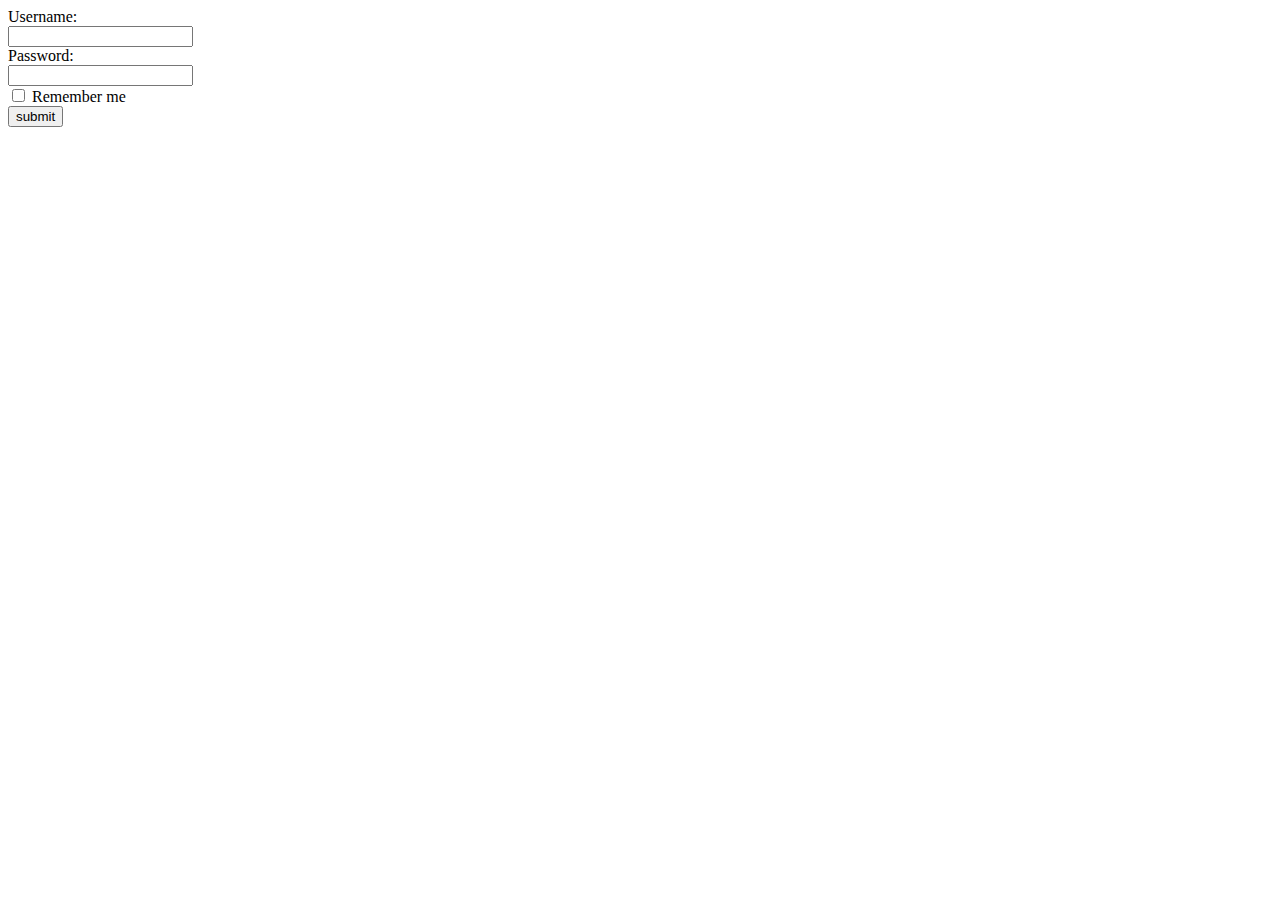
<file: login.html>
<!DOCTYPE html>
<html>
<head>
    <meta charset="utf-8" />
    <meta http-equiv="X-UA-Compatible" content="IE=edge">
    <title>Page Title</title>
    <meta name="viewport" content="width=device-width, initial-scale=1">
    <link rel="stylesheet" type="text/css" media="screen" href="style.css" />
    <!-- <script src="main.js"></script> -->
</head>
<body>
        <form>
                <div class="key">
                    Username:
                </div>
                <div class="input">
                    <input type="text" required/>
                    <br>
                </div>
        
                <div class="key">
                    Password:
                </div>
                    <input type="password" id="password" required/>
                </div> 
                <br>
                <input type="checkbox" value="remember"/> Remember me <br>
                <input type="submit" value="submit" />
                <!-- <button type="button">Login</button> -->
            </form>
</body>
</html>
</file>
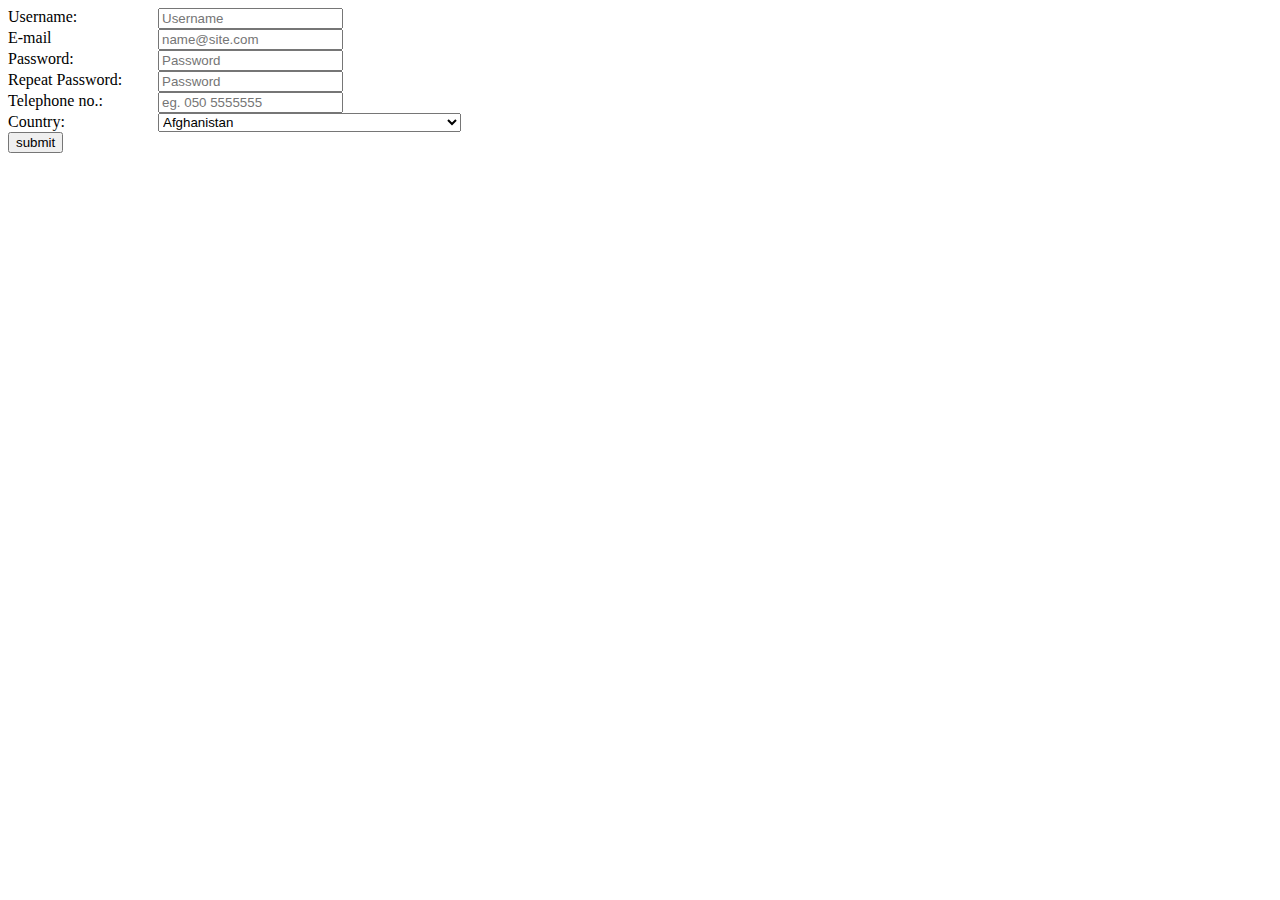
<file: signup.html>
<!DOCTYPE html>
<html>

<head>
    <meta charset="utf-8" />
    <meta http-equiv="X-UA-Compatible" content="IE=edge">
    <title>Page Title</title>
    <meta name="viewport" content="width=device-width, initial-scale=1">
    <link rel="stylesheet" type="text/css" media="screen" href="signup.css" />
    <!-- <script src="main.js"></script> -->
</head>

<body>
    <form class="form">
        <label>Username:</label>
        <input type="text" id="username" pattern=".{5,}" class="input" placeholder="Username" required/>
        <br>
        <div class="tooShort">* Please enter 5 characters or more</div>
        <label> E-mail</label>
        <input type="email" class="input" placeholder="name@site.com" required />
        <br>
        <label>Password:</label>
        <input type="password" class="input" placeholder="Password" required />
        <br>
        <label>Repeat Password:</label>
        <input type="password" class="input" placeholder="Password" required />
        <br>
        <label>Telephone no.:</label>
        <input type="number" class="input" placeholder="eg. 050 5555555" />
        <br>
        <label>Country:</label>
        <select class="input">
            <option value="AF">Afghanistan</option>
            <option value="AX">Åland Islands</option>
            <option value="AL">Albania</option>
            <option value="DZ">Algeria</option>
            <option value="AS">American Samoa</option>
            <option value="AD">Andorra</option>
            <option value="AO">Angola</option>
            <option value="AI">Anguilla</option>
            <option value="AQ">Antarctica</option>
            <option value="AG">Antigua and Barbuda</option>
            <option value="AR">Argentina</option>
            <option value="AM">Armenia</option>
            <option value="AW">Aruba</option>
            <option value="AU">Australia</option>
            <option value="AT">Austria</option>
            <option value="AZ">Azerbaijan</option>
            <option value="BS">Bahamas</option>
            <option value="BH">Bahrain</option>
            <option value="BD">Bangladesh</option>
            <option value="BB">Barbados</option>
            <option value="BY">Belarus</option>
            <option value="BE">Belgium</option>
            <option value="BZ">Belize</option>
            <option value="BJ">Benin</option>
            <option value="BM">Bermuda</option>
            <option value="BT">Bhutan</option>
            <option value="BO">Bolivia, Plurinational State of</option>
            <option value="BQ">Bonaire, Sint Eustatius and Saba</option>
            <option value="BA">Bosnia and Herzegovina</option>
            <option value="BW">Botswana</option>
            <option value="BV">Bouvet Island</option>
            <option value="BR">Brazil</option>
            <option value="IO">British Indian Ocean Territory</option>
            <option value="BN">Brunei Darussalam</option>
            <option value="BG">Bulgaria</option>
            <option value="BF">Burkina Faso</option>
            <option value="BI">Burundi</option>
            <option value="KH">Cambodia</option>
            <option value="CM">Cameroon</option>
            <option value="CA">Canada</option>
            <option value="CV">Cape Verde</option>
            <option value="KY">Cayman Islands</option>
            <option value="CF">Central African Republic</option>
            <option value="TD">Chad</option>
            <option value="CL">Chile</option>
            <option value="CN">China</option>
            <option value="CX">Christmas Island</option>
            <option value="CC">Cocos (Keeling) Islands</option>
            <option value="CO">Colombia</option>
            <option value="KM">Comoros</option>
            <option value="CG">Congo</option>
            <option value="CD">Congo, the Democratic Republic of the</option>
            <option value="CK">Cook Islands</option>
            <option value="CR">Costa Rica</option>
            <option value="CI">Côte d'Ivoire</option>
            <option value="HR">Croatia</option>
            <option value="CU">Cuba</option>
            <option value="CW">Curaçao</option>
            <option value="CY">Cyprus</option>
            <option value="CZ">Czech Republic</option>
            <option value="DK">Denmark</option>
            <option value="DJ">Djibouti</option>
            <option value="DM">Dominica</option>
            <option value="DO">Dominican Republic</option>
            <option value="EC">Ecuador</option>
            <option value="EG">Egypt</option>
            <option value="SV">El Salvador</option>
            <option value="GQ">Equatorial Guinea</option>
            <option value="ER">Eritrea</option>
            <option value="EE">Estonia</option>
            <option value="ET">Ethiopia</option>
            <option value="FK">Falkland Islands (Malvinas)</option>
            <option value="FO">Faroe Islands</option>
            <option value="FJ">Fiji</option>
            <option value="FI">Finland</option>
            <option value="FR">France</option>
            <option value="GF">French Guiana</option>
            <option value="PF">French Polynesia</option>
            <option value="TF">French Southern Territories</option>
            <option value="GA">Gabon</option>
            <option value="GM">Gambia</option>
            <option value="GE">Georgia</option>
            <option value="DE">Germany</option>
            <option value="GH">Ghana</option>
            <option value="GI">Gibraltar</option>
            <option value="GR">Greece</option>
            <option value="GL">Greenland</option>
            <option value="GD">Grenada</option>
            <option value="GP">Guadeloupe</option>
            <option value="GU">Guam</option>
            <option value="GT">Guatemala</option>
            <option value="GG">Guernsey</option>
            <option value="GN">Guinea</option>
            <option value="GW">Guinea-Bissau</option>
            <option value="GY">Guyana</option>
            <option value="HT">Haiti</option>
            <option value="HM">Heard Island and McDonald Islands</option>
            <option value="VA">Holy See (Vatican City State)</option>
            <option value="HN">Honduras</option>
            <option value="HK">Hong Kong</option>
            <option value="HU">Hungary</option>
            <option value="IS">Iceland</option>
            <option value="IN">India</option>
            <option value="ID">Indonesia</option>
            <option value="IR">Iran, Islamic Republic of</option>
            <option value="IQ">Iraq</option>
            <option value="IE">Ireland</option>
            <option value="IM">Isle of Man</option>
            <option value="IL">Israel</option>
            <option value="IT">Italy</option>
            <option value="JM">Jamaica</option>
            <option value="JP">Japan</option>
            <option value="JE">Jersey</option>
            <option value="JO">Jordan</option>
            <option value="KZ">Kazakhstan</option>
            <option value="KE">Kenya</option>
            <option value="KI">Kiribati</option>
            <option value="KP">Korea, Democratic People's Republic of</option>
            <option value="KR">Korea, Republic of</option>
            <option value="KW">Kuwait</option>
            <option value="KG">Kyrgyzstan</option>
            <option value="LA">Lao People's Democratic Republic</option>
            <option value="LV">Latvia</option>
            <option value="LB">Lebanon</option>
            <option value="LS">Lesotho</option>
            <option value="LR">Liberia</option>
            <option value="LY">Libya</option>
            <option value="LI">Liechtenstein</option>
            <option value="LT">Lithuania</option>
            <option value="LU">Luxembourg</option>
            <option value="MO">Macao</option>
            <option value="MK">Macedonia, the former Yugoslav Republic of</option>
            <option value="MG">Madagascar</option>
            <option value="MW">Malawi</option>
            <option value="MY">Malaysia</option>
            <option value="MV">Maldives</option>
            <option value="ML">Mali</option>
            <option value="MT">Malta</option>
            <option value="MH">Marshall Islands</option>
            <option value="MQ">Martinique</option>
            <option value="MR">Mauritania</option>
            <option value="MU">Mauritius</option>
            <option value="YT">Mayotte</option>
            <option value="MX">Mexico</option>
            <option value="FM">Micronesia, Federated States of</option>
            <option value="MD">Moldova, Republic of</option>
            <option value="MC">Monaco</option>
            <option value="MN">Mongolia</option>
            <option value="ME">Montenegro</option>
            <option value="MS">Montserrat</option>
            <option value="MA">Morocco</option>
            <option value="MZ">Mozambique</option>
            <option value="MM">Myanmar</option>
            <option value="NA">Namibia</option>
            <option value="NR">Nauru</option>
            <option value="NP">Nepal</option>
            <option value="NL">Netherlands</option>
            <option value="NC">New Caledonia</option>
            <option value="NZ">New Zealand</option>
            <option value="NI">Nicaragua</option>
            <option value="NE">Niger</option>
            <option value="NG">Nigeria</option>
            <option value="NU">Niue</option>
            <option value="NF">Norfolk Island</option>
            <option value="MP">Northern Mariana Islands</option>
            <option value="NO">Norway</option>
            <option value="OM">Oman</option>
            <option value="PK">Pakistan</option>
            <option value="PW">Palau</option>
            <option value="PS">Palestinian Territory, Occupied</option>
            <option value="PA">Panama</option>
            <option value="PG">Papua New Guinea</option>
            <option value="PY">Paraguay</option>
            <option value="PE">Peru</option>
            <option value="PH">Philippines</option>
            <option value="PN">Pitcairn</option>
            <option value="PL">Poland</option>
            <option value="PT">Portugal</option>
            <option value="PR">Puerto Rico</option>
            <option value="QA">Qatar</option>
            <option value="RE">Réunion</option>
            <option value="RO">Romania</option>
            <option value="RU">Russian Federation</option>
            <option value="RW">Rwanda</option>
            <option value="BL">Saint Barthélemy</option>
            <option value="SH">Saint Helena, Ascension and Tristan da Cunha</option>
            <option value="KN">Saint Kitts and Nevis</option>
            <option value="LC">Saint Lucia</option>
            <option value="MF">Saint Martin (French part)</option>
            <option value="PM">Saint Pierre and Miquelon</option>
            <option value="VC">Saint Vincent and the Grenadines</option>
            <option value="WS">Samoa</option>
            <option value="SM">San Marino</option>
            <option value="ST">Sao Tome and Principe</option>
            <option value="SA">Saudi Arabia</option>
            <option value="SN">Senegal</option>
            <option value="RS">Serbia</option>
            <option value="SC">Seychelles</option>
            <option value="SL">Sierra Leone</option>
            <option value="SG">Singapore</option>
            <option value="SX">Sint Maarten (Dutch part)</option>
            <option value="SK">Slovakia</option>
            <option value="SI">Slovenia</option>
            <option value="SB">Solomon Islands</option>
            <option value="SO">Somalia</option>
            <option value="ZA">South Africa</option>
            <option value="GS">South Georgia and the South Sandwich Islands</option>
            <option value="SS">South Sudan</option>
            <option value="ES">Spain</option>
            <option value="LK">Sri Lanka</option>
            <option value="SD">Sudan</option>
            <option value="SR">Suriname</option>
            <option value="SJ">Svalbard and Jan Mayen</option>
            <option value="SZ">Swaziland</option>
            <option value="SE">Sweden</option>
            <option value="CH">Switzerland</option>
            <option value="SY">Syrian Arab Republic</option>
            <option value="TW">Taiwan, Province of China</option>
            <option value="TJ">Tajikistan</option>
            <option value="TZ">Tanzania, United Republic of</option>
            <option value="TH">Thailand</option>
            <option value="TL">Timor-Leste</option>
            <option value="TG">Togo</option>
            <option value="TK">Tokelau</option>
            <option value="TO">Tonga</option>
            <option value="TT">Trinidad and Tobago</option>
            <option value="TN">Tunisia</option>
            <option value="TR">Turkey</option>
            <option value="TM">Turkmenistan</option>
            <option value="TC">Turks and Caicos Islands</option>
            <option value="TV">Tuvalu</option>
            <option value="UG">Uganda</option>
            <option value="UA">Ukraine</option>
            <option value="AE">United Arab Emirates</option>
            <option value="GB">United Kingdom</option>
            <option value="US">United States</option>
            <option value="UM">United States Minor Outlying Islands</option>
            <option value="UY">Uruguay</option>
            <option value="UZ">Uzbekistan</option>
            <option value="VU">Vanuatu</option>
            <option value="VE">Venezuela, Bolivarian Republic of</option>
            <option value="VN">Viet Nam</option>
            <option value="VG">Virgin Islands, British</option>
            <option value="VI">Virgin Islands, U.S.</option>
            <option value="WF">Wallis and Futuna</option>
            <option value="EH">Western Sahara</option>
            <option value="YE">Yemen</option>
            <option value="ZM">Zambia</option>
            <option value="ZW">Zimbabwe</option>


        </select>
        <br>
        <input type="button" onclick="submitForm()" value="submit" />
    </form>
    <script>
        function submitForm() {
            if (validateUsername() === false) {
                document.getElementsByClassName("tooShort")[0].style.display = "block";
            //   alert(  document.getElementById("username").value);
            }

        }
        function validateUsername() {
            if (document.getElementById("username").value.length < 6) {
                return false;
            }
            return true;
        };
    </script>
</body>

</html>
</file>
<file: style.css>
button {
    margin-top: 1em;
}
</file>
<file: signup.css>
label {
    float: left;
    width: 150px;
}

select {
    /* size: options.length; */
}
.tooShort {
    display: none;
    color: red;
    text-indent: 3px;
}
</file>
